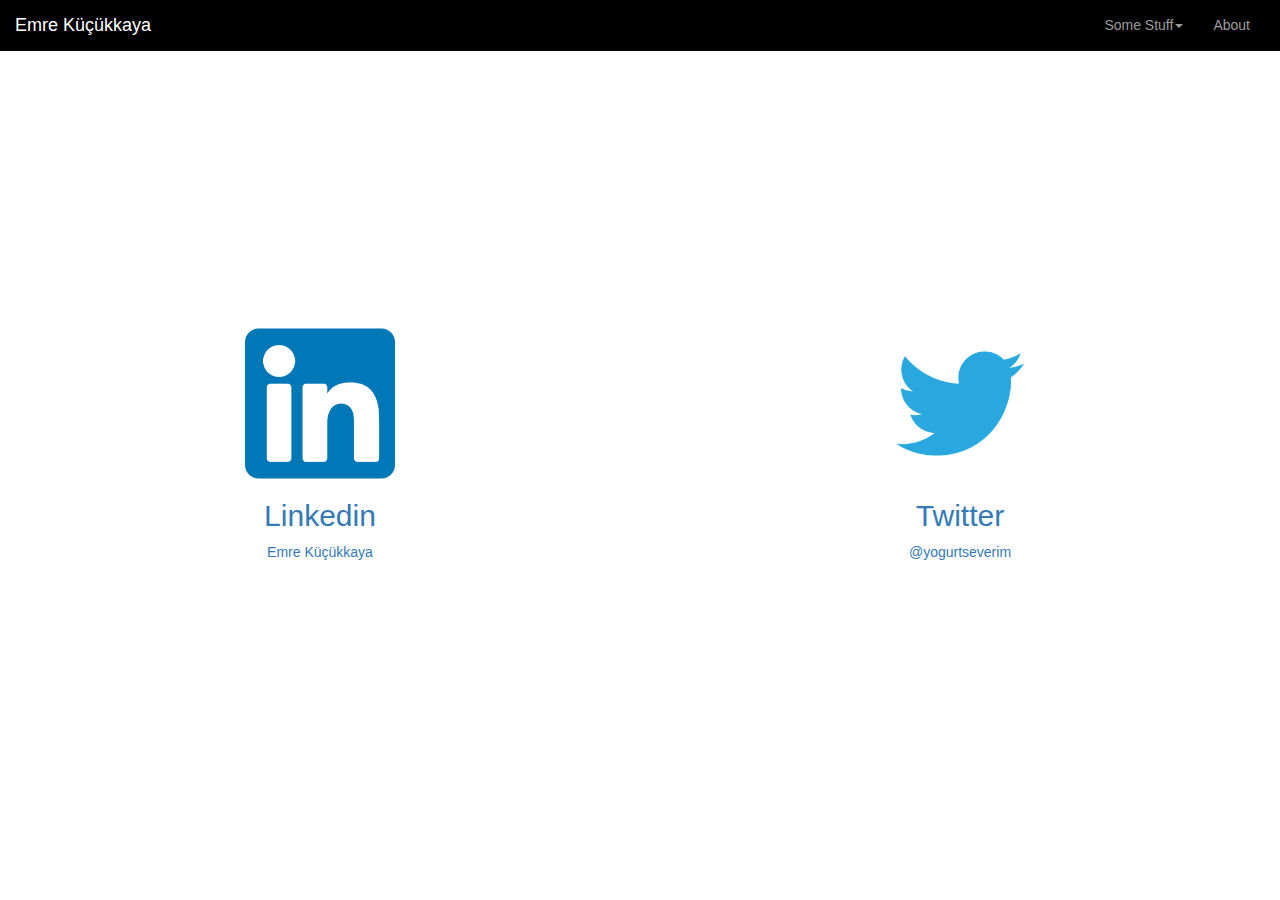
<file: index.html>
<!DOCTYPE html>
<html lang="tr">
<head>
  <title>Emre Kucukkaya</title>
  <meta charset="utf-8">
  <meta name="viewport" content="width=device-width, height=device-height, initial-scale=1">
  <link rel="stylesheet" href="https://maxcdn.bootstrapcdn.com/bootstrap/3.4.1/css/bootstrap.min.css">
  <script src="https://ajax.googleapis.com/ajax/libs/jquery/3.5.1/jquery.min.js"></script>
  <script src="https://maxcdn.bootstrapcdn.com/bootstrap/3.4.1/js/bootstrap.min.js"></script>
  <link rel="icon" href="/static/favicon.png">
</head>
<body style="height: 100vh">

<nav class="navbar navbar-inverse navbar-fixed-top" style="background-color: black;">
  <div class="container-fluid">
    <div class="navbar-header text-center" style="float:left">
      <a class="navbar-brand" style="color: white" href="https://kardandon.github.io/">Emre Küçükkaya</a>
    </div>
    <ul class="nav navbar-nav" style="float: right; display:flex;">
      <li class="dropdown">
	  <a class="dropdown-toggle" data-toggle="dropdown" data-target="#navi" href="#">Some Stuff<span class="caret"></span></a>
	  <ul class="dropdown-menu">
        <li><a href="/facemash.html">Face Mash</a></li>
		<li><a href="/googlit.html">Google IT!</a></li>
		<li><a href="http://berkcanbet42.herokuapp.com">EE Quiz Betting</a></li>
		<li><a href="https://kardandon.github.io/Snake/">Infinite Snake</a></li>
		<li><a href="https://kardandon.github.io/tictactoe/">Tic Tac Toe - React</a></li>
		<li><a href="https://kardandon.github.io/nim/">Nim AI - React</a></li>
		<li><a href="https://kardandon.github.io/PongGame/">Pong Game</a></li>
		<li><a href="https://github.com/kardandon/">Github</a></li>
	   </ul>
	  </li>
      <li><a href="https://github.com/kardandon/">About</a></li>
    </ul>
      
  </div>
</nav>
<style>
body {
  font-family: Arial;
  color: white;
}

.split {
  height: 100%;
  width: 50%;
  position: fixed;
  z-index: 1;
  top: 0;
  overflow-x: hidden;
  padding-top: 20px;
  background-color: white;
}
.split:hover {
	background-color: black;
}

.left {
  left: 0;
}

.right {
  right: 0;
}

.centered {
  position: absolute;
  top: 50%;
  left: 50%;
  transform: translate(-50%, -50%);
  text-align: center;
}

.centered img {
  height: 150px;
}
</style>
<a href="https://www.linkedin.com/in/izzet-emre-kucukkaya/">
<div class="split left">
  <div class="centered">
    <img id="img-1" src="">
    <h2>Linkedin</h2>
    <p>Emre Küçükkaya</p>
  </div>
</div>
</a>
<a href="https://twitter.com/yogurtseverim">
<div class="split right">
  <div class="centered">
    <img id="img-2" src="">
    <h2>Twitter</h2>
    <p>@yogurtseverim</p>
  </div>
</div>
</a>
<script>
img1 = new Image()
img2 = new Image()
img1.src = "/static/linkedin.png?n=1";
img2.src = "/static/twitter.png";
img1.onload = function () {
	document.querySelector('#img-1').src = img1.src;
};
img2.onload = function () {
	document.querySelector('#img-2').src = img2.src;
};
</script>
</body>
</html>
</file>
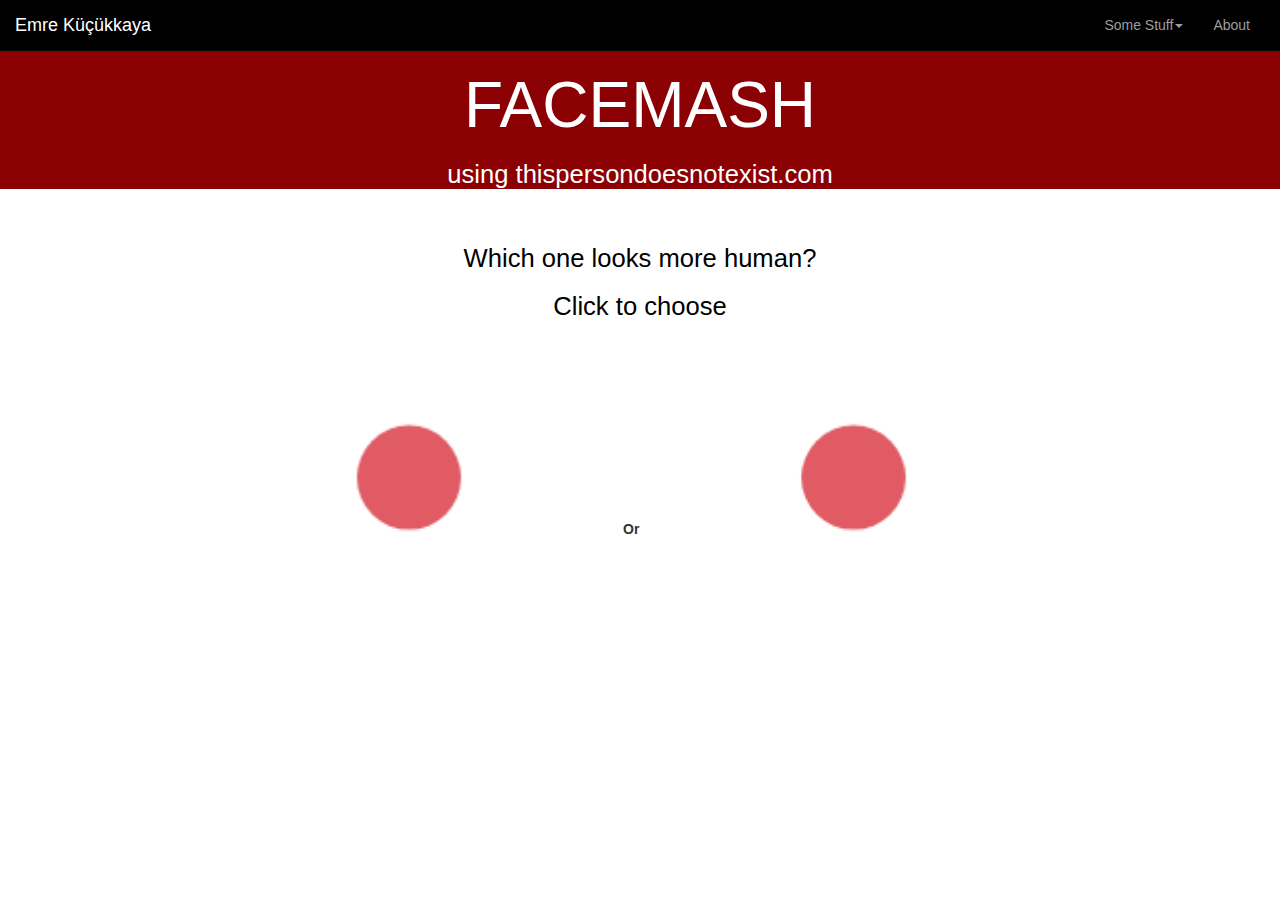
<file: facemash.html>
<!DOCTYPE html>
<html lang="en">
	<head>
		<meta charset="utf-8">
		<title>FaceMash</title>
		<meta charset="utf-8">
		<meta name="viewport" content="width=device-width, initial-scale=1">
		<link rel="stylesheet" href="https://maxcdn.bootstrapcdn.com/bootstrap/3.4.1/css/bootstrap.min.css">
		<script src="https://ajax.googleapis.com/ajax/libs/jquery/3.5.1/jquery.min.js"></script>
		<script src="https://maxcdn.bootstrapcdn.com/bootstrap/3.4.1/js/bootstrap.min.js"></script>
		<link rel="icon" href="/static/favicon.png">
	</head>
	<body>
	<nav class="navbar navbar-inverse navbar-fixed-top" style="background-color: black;">
  <div class="container-fluid">
    <div class="navbar-header" style="float:left;">
      <a class="navbar-brand" style="color: white" href="https://kardandon.github.io/">Emre Küçükkaya</a>
    </div>
    <ul class="nav navbar-nav" style="float: right; display:flex">
      <li class="dropdown">
	  <a class="dropdown-toggle" data-toggle="dropdown" data-target="#navi" href="#">Some Stuff<span class="caret"></span></a>
	  <ul class="dropdown-menu">
        <li><a href="/facemash.html">Face Mash</a></li>
		<li><a href="/googlit.html">Google IT!</a></li>
		<li><a href="http://berkcanbet42.herokuapp.com">EE Quiz Betting</a></li>
		<li><a href="https://kardandon.github.io/tictactoe/">Tic Tac Toe - React</a></li>
		<li><a href="https://kardandon.github.io/nim/">Nim AI - React</a></li>
		<li><a href="https://kardandon.github.io/PongGame/">Pong Game</a></li>
		<li><a href="https://github.com/kardandon/">Github</a></li>
	   </ul>
	  </li>
      <li><a href="https://github.com/kardandon/">About</a></li>
    </ul>
      
  </div>
</nav>
	<div style="background-color: #8B0003; padding-top: 50px;">
	<a href="https://kardandon.github.io/" style="text-decoration: none;">
		<span style="text-align: center; color: #FFFFFF;">
			<h1 style="font-size: 5vw; "> FACEMASH </h1>
			<h3 style="font-size: 2vw; text-decoration: none;"> using thispersondoesnotexist.com</h3>
		</span>
	</a>
	</div>
	<style>
			.container {
				display: -webkit-flexbox;
				display: -ms-flexbox;
				display: -webkit-flex;
				display: block;
				-webkit-flex-align: center;
				-ms-flex-align: center;
				-webkit-align-items: center;
				align-items: center;
				justify-content: center;
			}
		</style>
	<div class="container" style="padding-top:2%">
  <div style="">
			<span style="text-align: center; color: #000000">
				<h1 style="font-size: 2vw"> Which one looks more human? </h1>
				<h3 style="font-size: 2vw"> Click to choose</h3>
			</span>
		</div>
	</div>
	<div class="container" style="padding-left:12%">
				<a href="">
				<img name="firstpic" src="/static/loading.gif" style="width:40%; height:40%;">
				</a>
			 <b style="padding:10px">Or</b>
				<a href="">
				<img  name="secondpic" src="/static/loading.gif"  style="width:40%; height:40%">
				</a>
	</div>
	<script>
		    var image1Loaded = false;
    var image2Loaded = false;

    var img = new Image();
    img.name = "firstpic";
    img.style = "width:40%; height:40%;"
    
    img.src = "https://thispersondoesnotexist.com?cache=" + Math.random();

    var img2 = new Image();
    img2.name = "firstpic";
    img2.style = "width:40%; height:40%;"
    img.onload = function() {
        image1Loaded = true;
        img2.src = "https://thispersondoesnotexist.com?cache=" + Math.random();

        imagesLoaded();
    };
    img2.onload = function() {
        image2Loaded = true;
        imagesLoaded();
    };

    function imagesLoaded() {
        if (image1Loaded && image2Loaded) {
            var oldImg1 = document.querySelector('img[name="firstpic"]');
            var oldImg2 = document.querySelector('img[name="secondpic"]');

            // Replace the existing image elements with the new ones
            oldImg1.parentNode.replaceChild(img, oldImg1);
            oldImg2.parentNode.replaceChild(img2, oldImg2);
        }
    }
	</script>
	</body>
</html>
</file>
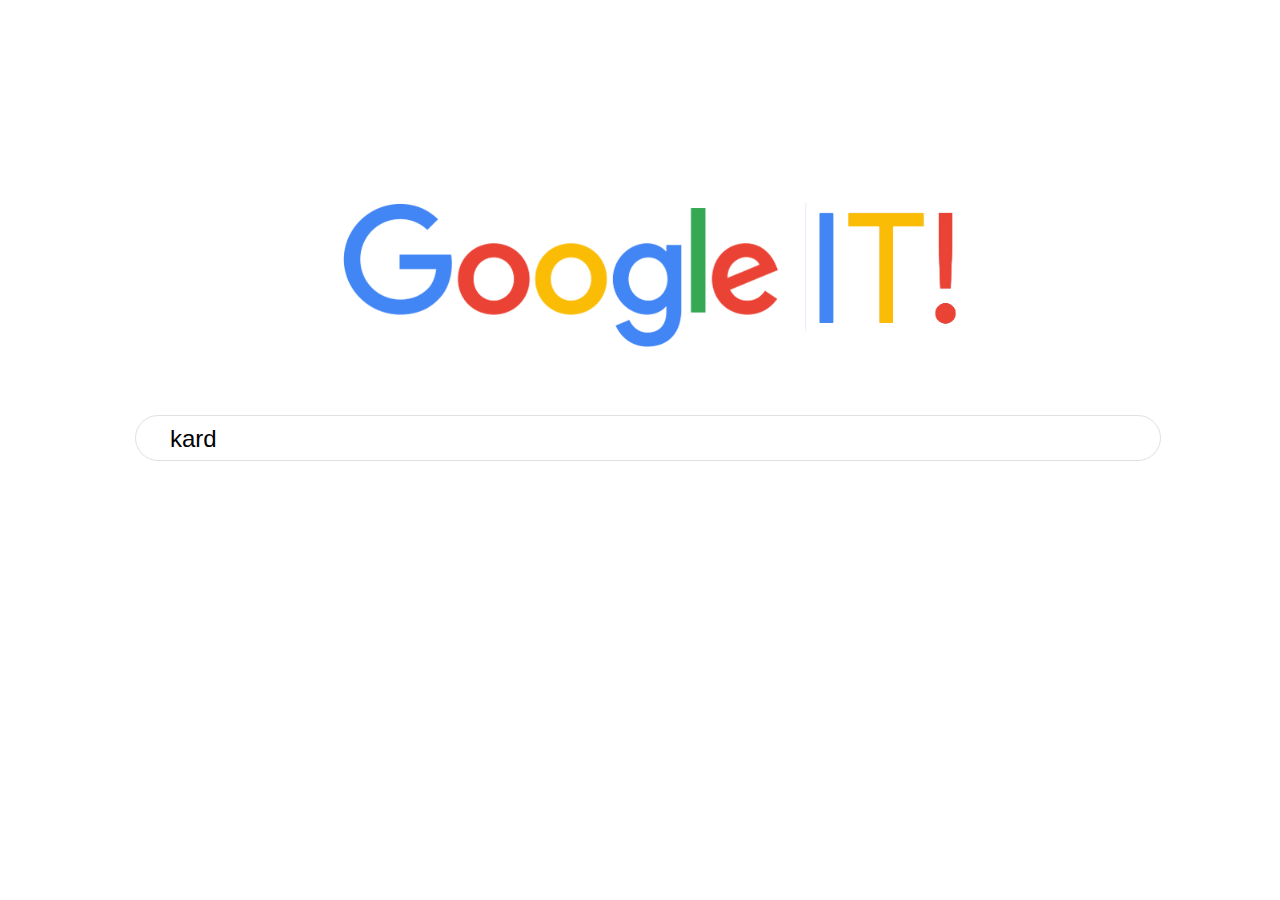
<file: googlit.html>
<!DOCTYPE html>
<html lang="en">
	<head>
		<meta charset="utf-8">
		<title>Google IT!</title>
		<link rel="stylesheet" href="/static/styles_googlit.css">
		<link rel="icon" href="/static/favicon.png">
	</head>
	<body style="background-color: white;">
	<div class="container">
	<div style="display:block; padding-top: 15%; padding-left: 20%">
	<a href="" style="cursor: auto">
	<img id="googlitimg" src="" width="80%">
	</a>
	</div>
	</div>
	<div class="container" style="padding-top: 5%;">
	<div class= "searchbar" id="searchform" style="width:80%">
	<div class="wololo">
	<form action="https://www.google.com/search"  method="GET">
		<input autocomplete="off" autofocus type="text" class="inputsearch" maxlength="2048" name="q" autofocus >
	</form>
	</div>
	</div>
	</div>
	<script src="static/script_googlit.js?n=4"></script>
	</body>
</html>
</file>
<file: static/styles_googlit.css>
#menu ul{
  padding-top: 64px;
  list-style: none;
}
#menu li{
padding-top: 64px;
  display: flex;
}
body{
	height: 100%;
	width: 100%;
}
.container {
	display: -webkit-flexbox;
	display: -ms-flexbox;
	display: -webkit-flex;
	display: flex;
	-webkit-flex-align: center;
	-ms-flex-align: center;
	-webkit-align-items: center;
	align-items: center;
	justify-content: center;
}
.wololo {
	padding-left: 32px;
	padding-top: 8px;
}
.searchbar {
	background: #fff;
	display: flex;
	border: 1px solid #dfe1e5;
	box-shadow: none;
	border-radius: 24px;
	z-index: 3;
	height: 44px;
	width: 32vw;
	display: block;
}
#horizontal ul{
list-style: none;
}
#horizontal li{
	display: inline-flex
}
.inputsearch{
	outline: none;
	border-width:0px;
	border:none;
	font-size: 24px
}
select:focus,
textarea:focus,
input:focus{
	border-width:0px;
	border:none;
	outline-width: 0;
}
</file>
